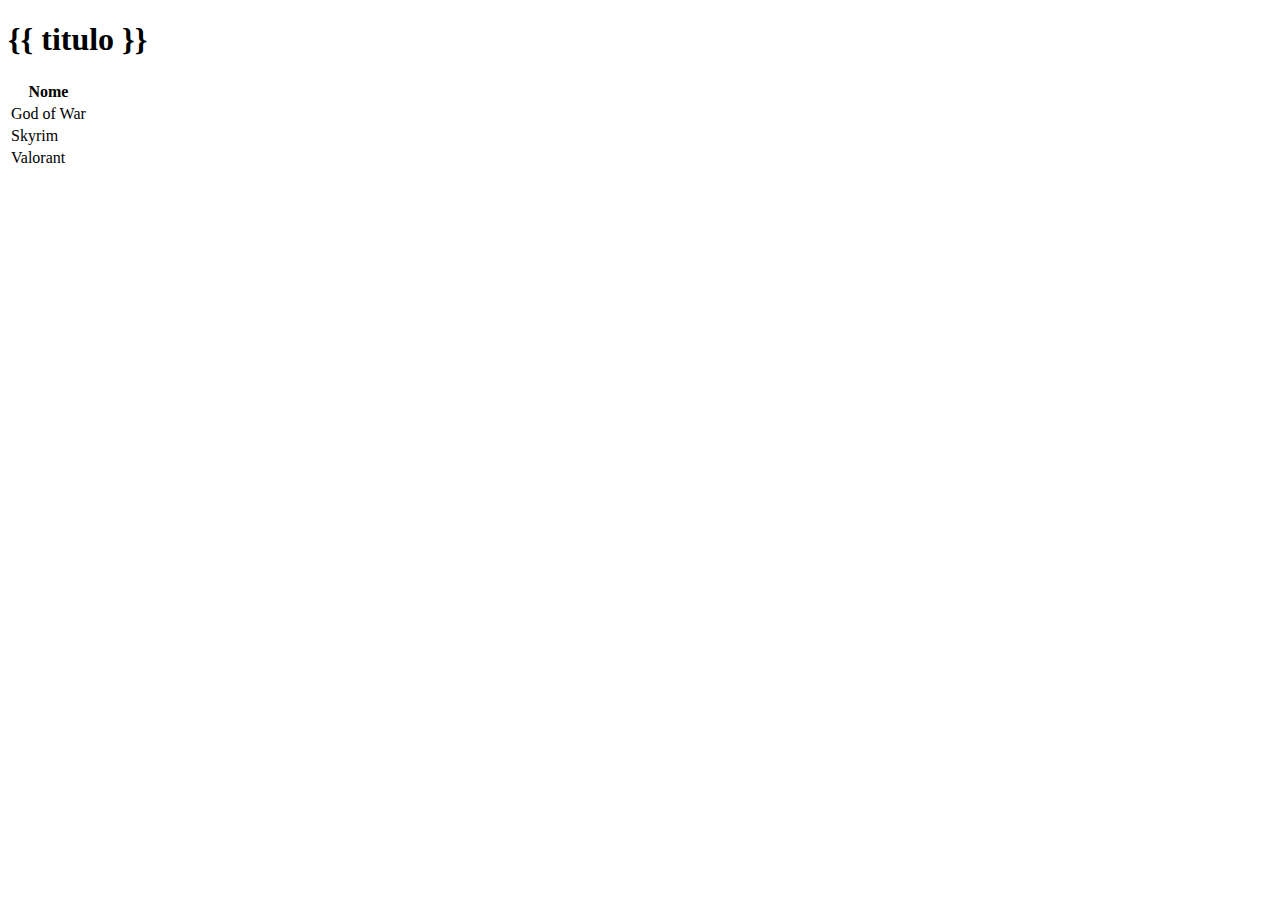
<file: templates/lista.html>
<!DOCTYPE html>
<html>
  <head>
    <meta charset="utf-8">
    <meta name="viewport" content="width=device-width, initial-scale=1">
    <title>Jogoteca</title>
  </head>
  <body>
    <div class="container">
        <div class="page-header">
            <h1>{{ titulo }}</h1>
        </div>
        <table class="table table-striped table-responsive table-bordered">
            <thead class="thead-default">
                <tr>
                    <th>Nome</th>
                </tr>
            </thead>
            <tbody>
                <tr>
                    <td>God of War</td>
                </tr>
                <tr>
                    <td>Skyrim</td>
                </tr>
                <tr>
                    <td>Valorant</td>
                </tr>
            </tbody>
        </table>
    </div>
  </body>
</html>
</file>
